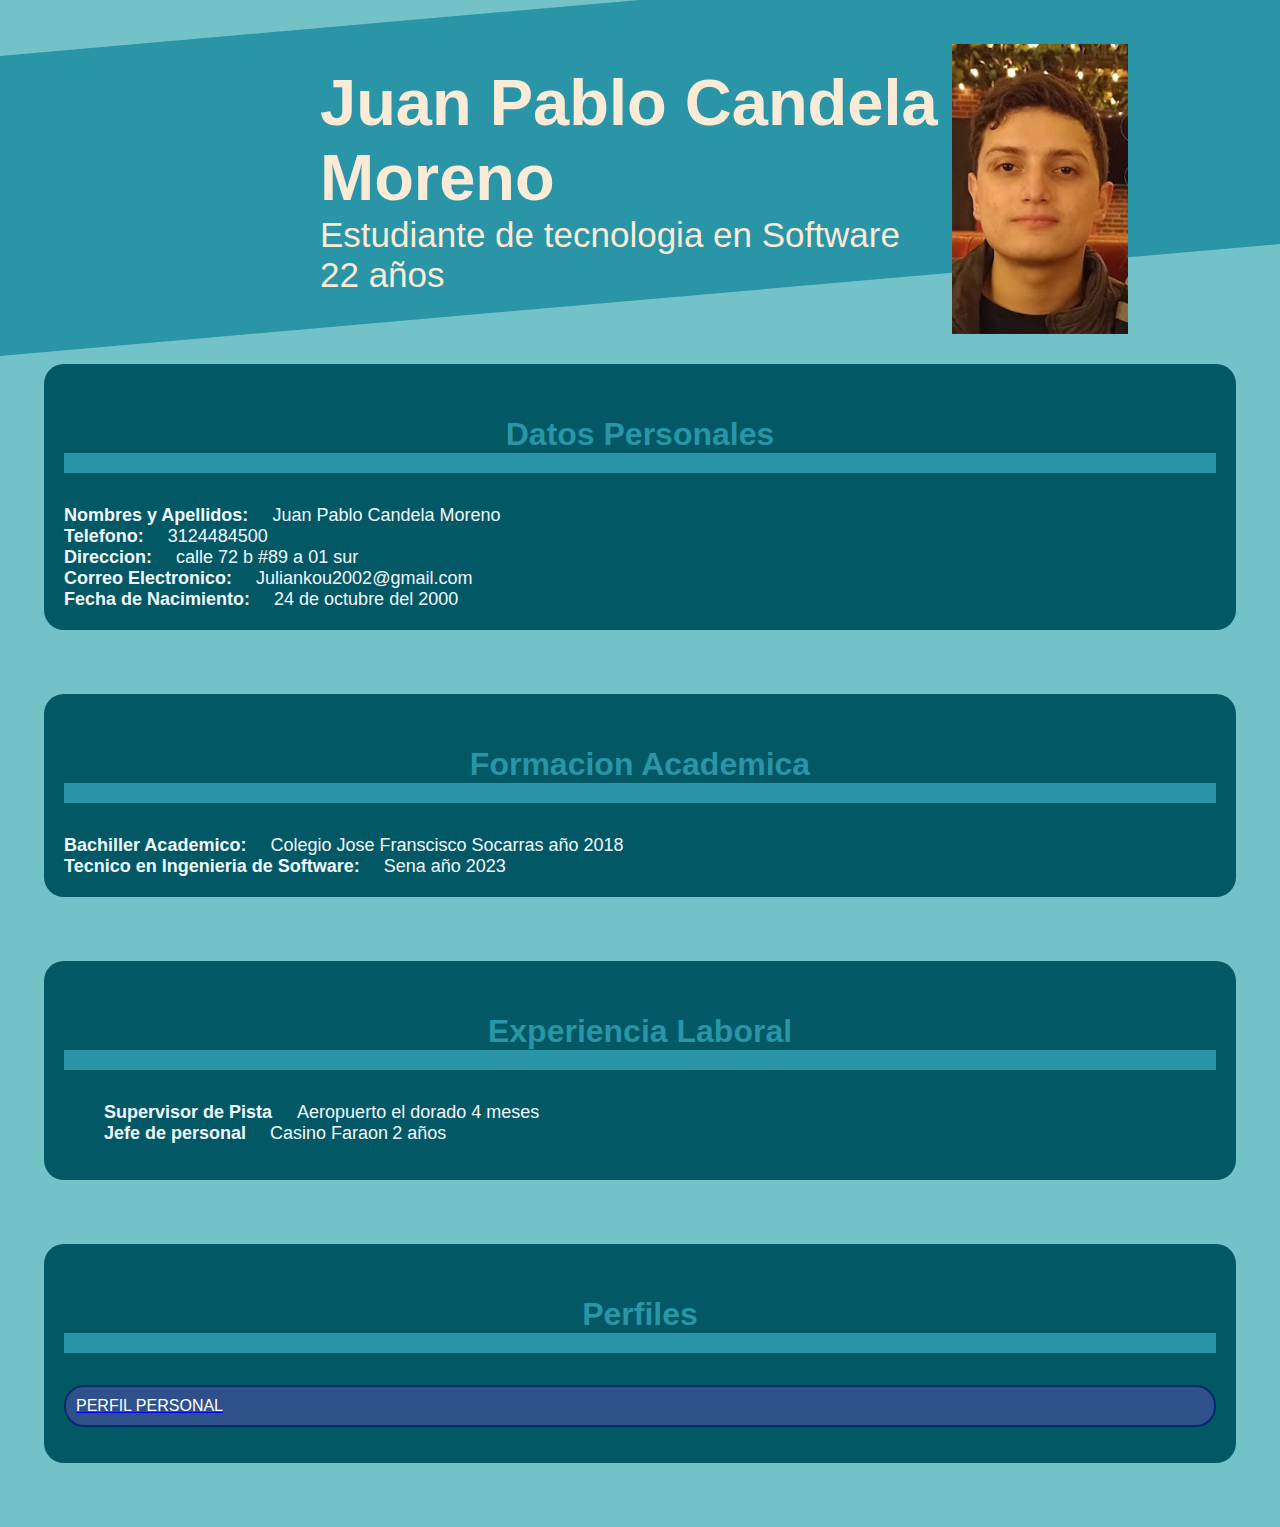
<file: index.html>
<!DOCTYPE html>
<html lang="es">

<head>
    <meta charset="UTF-8">
    <meta http-equiv="X-UA-Compatible" content="IE=edge">
    <meta name="viewport" content="width=device-width, initial-scale=1.0">
    <title>Hoja de Vida</title>
    <link rel="stylesheet" href="index.css">
    <link href="https://fonts.google.com/specimen/Manrope" rel="stylesheet">
</head>

<body>
    <div class="name">
        <div class="img">
            <img src="lafotino.jpg" alt="">

        </div>
        <div class="content">
            <p class="p-1">Juan Pablo Candela Moreno</p>
            <p class="p-2"> Estudiante de tecnologia en Software</p>
            <p class="p-2">22 años</p>



        </div>
    </div>

    <div class="info">
        <p class="tituloseccion">Datos Personales</p>
        <p class="tituloinfo">Nombres y Apellidos:</p>
        <p class="infoinfo">Juan Pablo Candela Moreno</p><br>
        <p class="tituloinfo">Telefono:</p>
        <p class="infoinfo">3124484500</p><br>
        <p class="tituloinfo">Direccion:</p>
        <p class="infoinfo">calle 72 b #89 a 01 sur</p><br>
        <p class="tituloinfo">Correo Electronico:</p>
        <p class="infoinfo">Juliankou2002@gmail.com</p><br>
        <p class="tituloinfo">Fecha de Nacimiento:</p>
        <p class="infoinfo">24 de octubre del 2000</p><br>


    </div>

    <div class="info">
        <p class="tituloseccion">Formacion Academica</p>
        <p class="tituloinfo">Bachiller Academico:</p>
        <p class="infoinfo">Colegio Jose Franscisco Socarras </p>
        <p class="infoinfo">año 2018</p><br>
        <p class="tituloinfo">Tecnico en Ingenieria de Software:</p>
        <p class="infoinfo">Sena </p>
        <p class="infoinfo">año 2023</p>
    </div>

    <div class="info">

        <p class="tituloseccion">Experiencia Laboral</p>
        <ul>
        <li class="tituloinfo">Supervisor de Pista </li>
        <li class="infoinfo">Aeropuerto el dorado </li>
        <li class="infoinfo">4 meses</li><br>
        <li class="tituloinfo">Jefe de personal</li>
        <li class="infoinfo">Casino Faraon</li>
        <li class="infoinfo">2 años</li>
    </ul>
    </div>

    <div class="info">
        <p class="tituloseccion">Perfiles</p>
        <a href="perfilpersonal.html" target="_blanck">
            <p class="button">Perfil personal</p>
    </div>

</body>

</html>
</file>
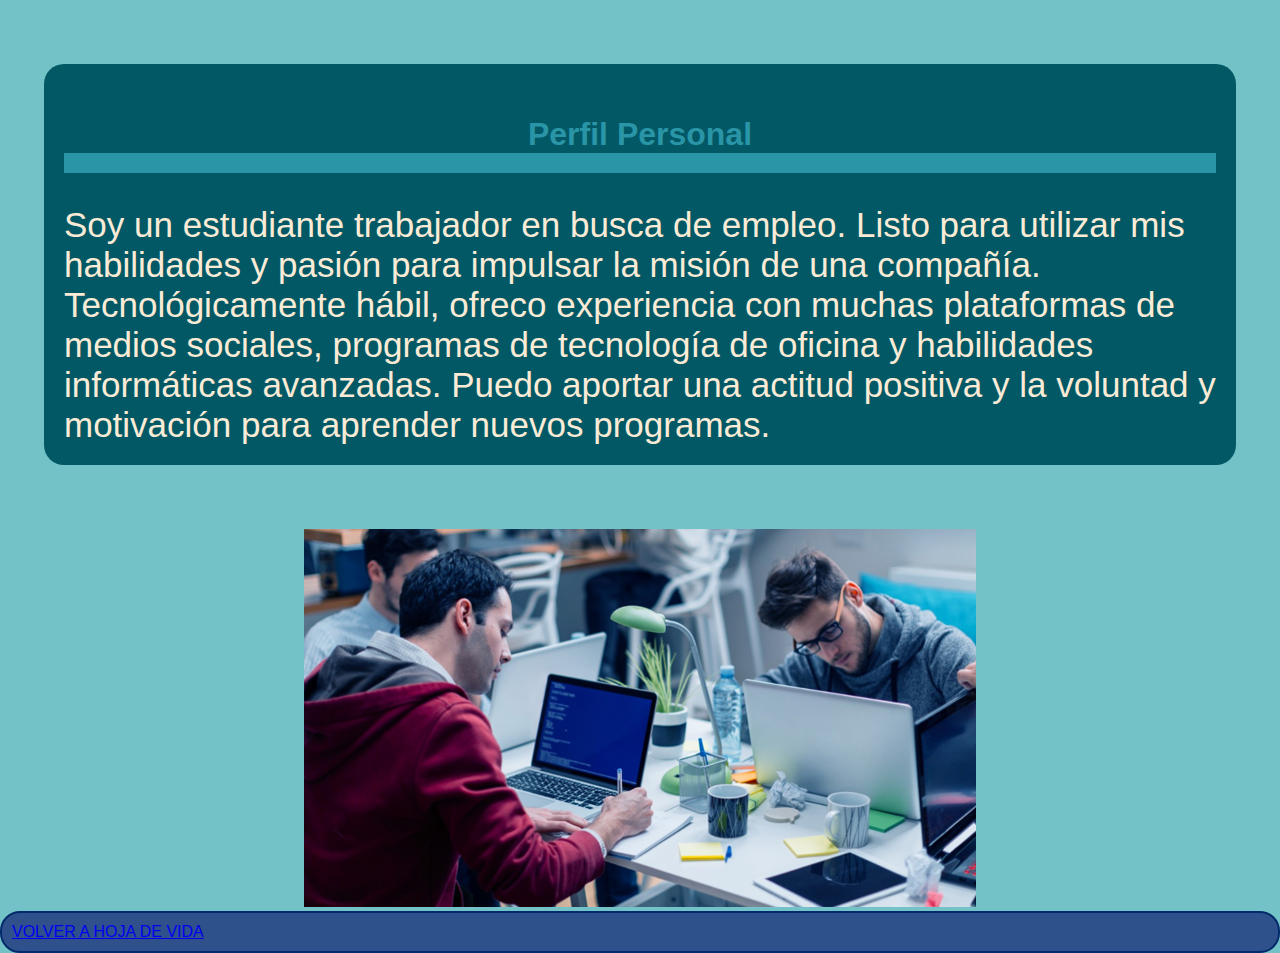
<file: perfilpersonal.html>
<!DOCTYPE html>
<html lang="en">

<head>
    <meta charset="UTF-8">
    <meta http-equiv="X-UA-Compatible" content="IE=edge">
    <meta name="viewport" content="width=device-width, initial-scale=1.0">
    <title>Document</title>
    <link rel="stylesheet" href="index.css">
    <link href="https://fonts.google.com/specimen/Manrope" rel="stylesheet">
</head>

<body>


    <div class="info">
        <p class="tituloseccion">Perfil Personal</p>
        <p class="texto1">Soy un estudiante trabajador en busca de empleo. Listo para utilizar mis habilidades y pasión para impulsar la
            misión de una compañía. Tecnológicamente hábil, ofreco experiencia con muchas plataformas de medios
            sociales, programas de tecnología de oficina y habilidades informáticas avanzadas. Puedo aportar una actitud
            positiva y la voluntad y motivación para aprender nuevos programas. </p>
        </div>
           
                <div class="img2">
                    <img src="sonicwall-estudiantes.jpg" alt="500px">
        
                </div>
<div class="button">
                <a href="index.html"> volver a Hoja de vida</a>

            </div>
</body>

</html>
</file>
<file: index.css>
body {

    margin: 0;
    padding: 0;
    background: #73c2c8;


}

.titleperfil {

    width: 100%;
    height: 300px;
    background: #2995a6;
    font-family: 'Trebuchet MS', 'Lucida Sans Unicode', 'Lucida Grande', 'Lucida Sans', Arial, sans-serif;


}

.texto1 {

    color: antiquewhite;
    font-family: 'Trebuchet MS', 'Lucida Sans Unicode', 'Lucida Grande', 'Lucida Sans', Arial, sans-serif;
    font-size: 35px;
    margin-top: 0;
    margin-bottom: 0;


}

.name {
    width: 100%;
    height: 300px;
    background: #2995a6;
    transform: skewY(-5deg)
}

.name .content {
    width: 50%;
    height: 50%;
    position: absolute;
    left: 25%;

}

.name .content .p-1 {

    color: antiquewhite;
    font-family: 'Trebuchet MS', 'Lucida Sans Unicode', 'Lucida Grande', 'Lucida Sans', Arial, sans-serif;
    font-weight: bolder;
    font-size: 65px;
    transform: skewY(5deg);
    margin-bottom: 0;

}

.name .content .p-2 {

    color: antiquewhite;
    font-family: 'Trebuchet MS', 'Lucida Sans Unicode', 'Lucida Grande', 'Lucida Sans', Arial, sans-serif;
    font-size: 35px;
    transform: skewY(5deg);
    margin-top: 0;
    margin-bottom: 0;

}

.name .img {

    position: absolute;
    top: 80px;
    right: 10%;
    width: 200px;
    height: 200px;
    border-radius: 100%;
    transform: skewY(5deg);
    overflow-anchor:auto;
    
    
}

.name .img img {

    width: 290.px;
    height: 290px;
    overflow: scroll;
}

.button {

    border: 2px solid #032b6c;
    /*anchura, estilo y color borde*/
    padding: 10px;
    /*espacio alrededor texto*/
    background-color: #2e518b;
    /*color botón*/
    color: #ffffff;
    /*color texto*/
    text-transform: uppercase;
    /*capitalización texto*/
    font-family: 'Helvetica', sans-serif;
    /*tipografía texto*/
    border-radius: 20px;
    /*bordes redondos*/


}

.button1 {

    border: 2px solid #032b6c;
    /*anchura, estilo y color borde*/
    padding: 2px;
    /*espacio alrededor texto*/
    background-color: #2e518b;
    /*color botón*/
    color: #ffffff;
    /*color texto*/
    text-transform: uppercase;
    /*capitalización texto*/
    border-radius: 20px;
    /*bordes redondos*/


}

.info {

    width: 90%;
    height: auto;
    background: #035865;
    margin: 5% auto;
    padding: 20px;
    border-radius: 20px;


}

.info .tituloseccion {

    color: #2995a6;
    font-family: 'Trebuchet MS', 'Lucida Sans Unicode', 'Lucida Grande', 'Lucida Sans', Arial, sans-serif;
    font-size: xx-large;
    text-align: center;
    font-weight: bolder;
    border-bottom: 20px #2995a6 solid;





}

.info .tituloinfo {

    color: aliceblue;
    font-family: 'Trebuchet MS', 'Lucida Sans Unicode', 'Lucida Grande', 'Lucida Sans', Arial, sans-serif;
    font-weight: bolder;
    font-size: large;
    display: inline;
    margin-right: 20px;
}

.info .infoinfo {

    color: aliceblue;
    font-family: 'Trebuchet MS', 'Lucida Sans Unicode', 'Lucida Grande', 'Lucida Sans', Arial, sans-serif;
    font-weight: normal;
    font-size: large;
    display: inline;
}

.info span {
    display: inline-block;
    width: auto;
    height: auto;
    padding-left: 1%;
    padding-right: 1%;
    background: #0b4ca2;
    color: aliceblue;
    font-family: 'Franklin Gothic Medium', 'Arial Narrow', Arial, sans-serif;
    border-radius: 5px;
}

.img2 {

    text-align: center;
    border-radius: 5px;

}
</file>
